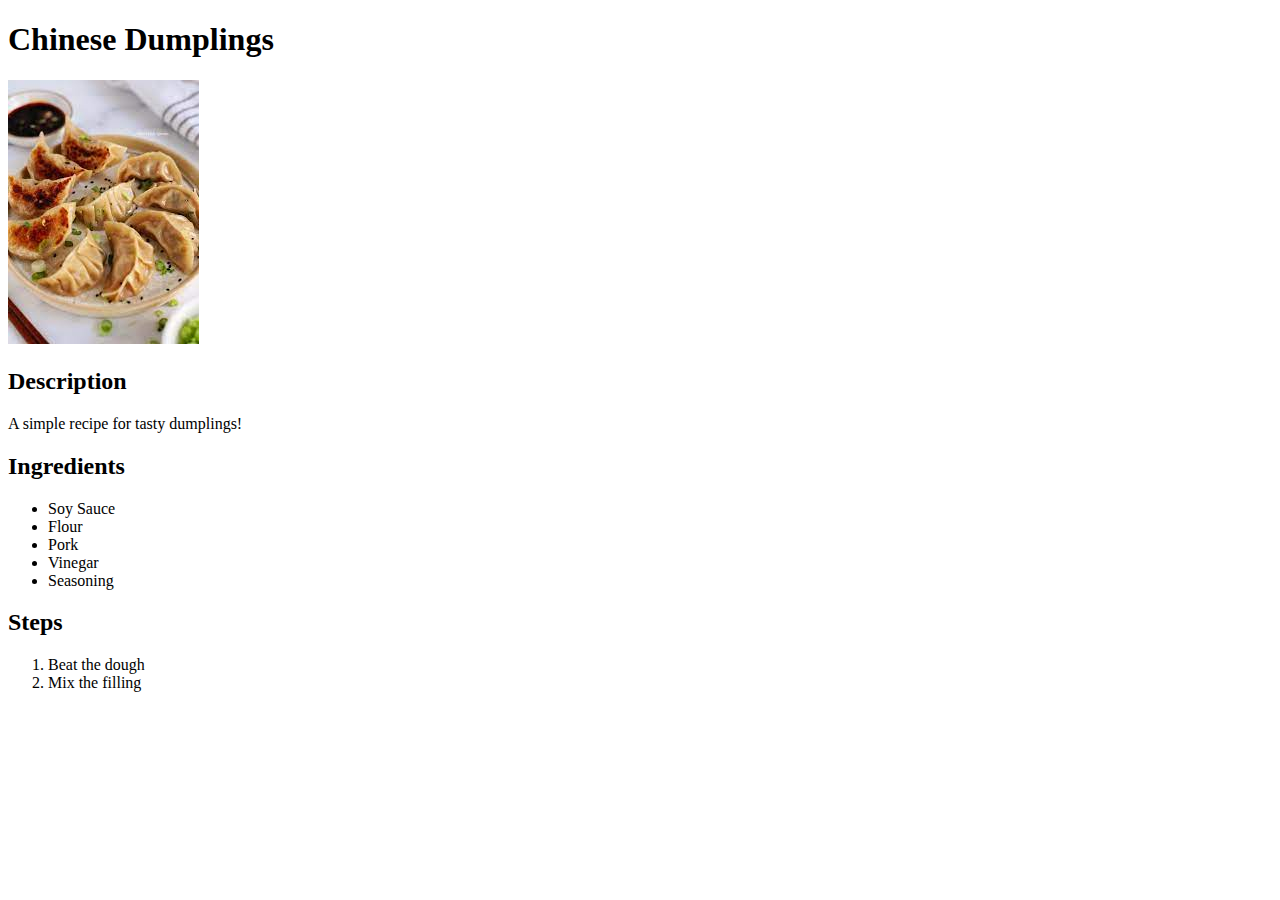
<file: dumplings.html>
<!DOCTYPE html>
<html>
    <head>
        <meta charset="UTF 8">
        <title>Dumpling Recipe</title>
    </head>
    <body>
        <h1>Chinese Dumplings</h1>
        <img src="images/dumplings.jpeg" alt="Image of finished dumplings">
        <h2>Description</h2>
        <p>
            A simple recipe for tasty dumplings!
        </p>
        <h2>Ingredients</h2>
        <ul>
            <li>Soy Sauce</li>
            <li>Flour</li>
            <li>Pork</li>
            <li>Vinegar</li>
            <li>Seasoning</li>
        </ul>
        <h2>Steps</h2>
        <ol>
            <li>Beat the dough</li>
            <li>Mix the filling</li>
        </ol>
       
    </body>
</html>
</file>
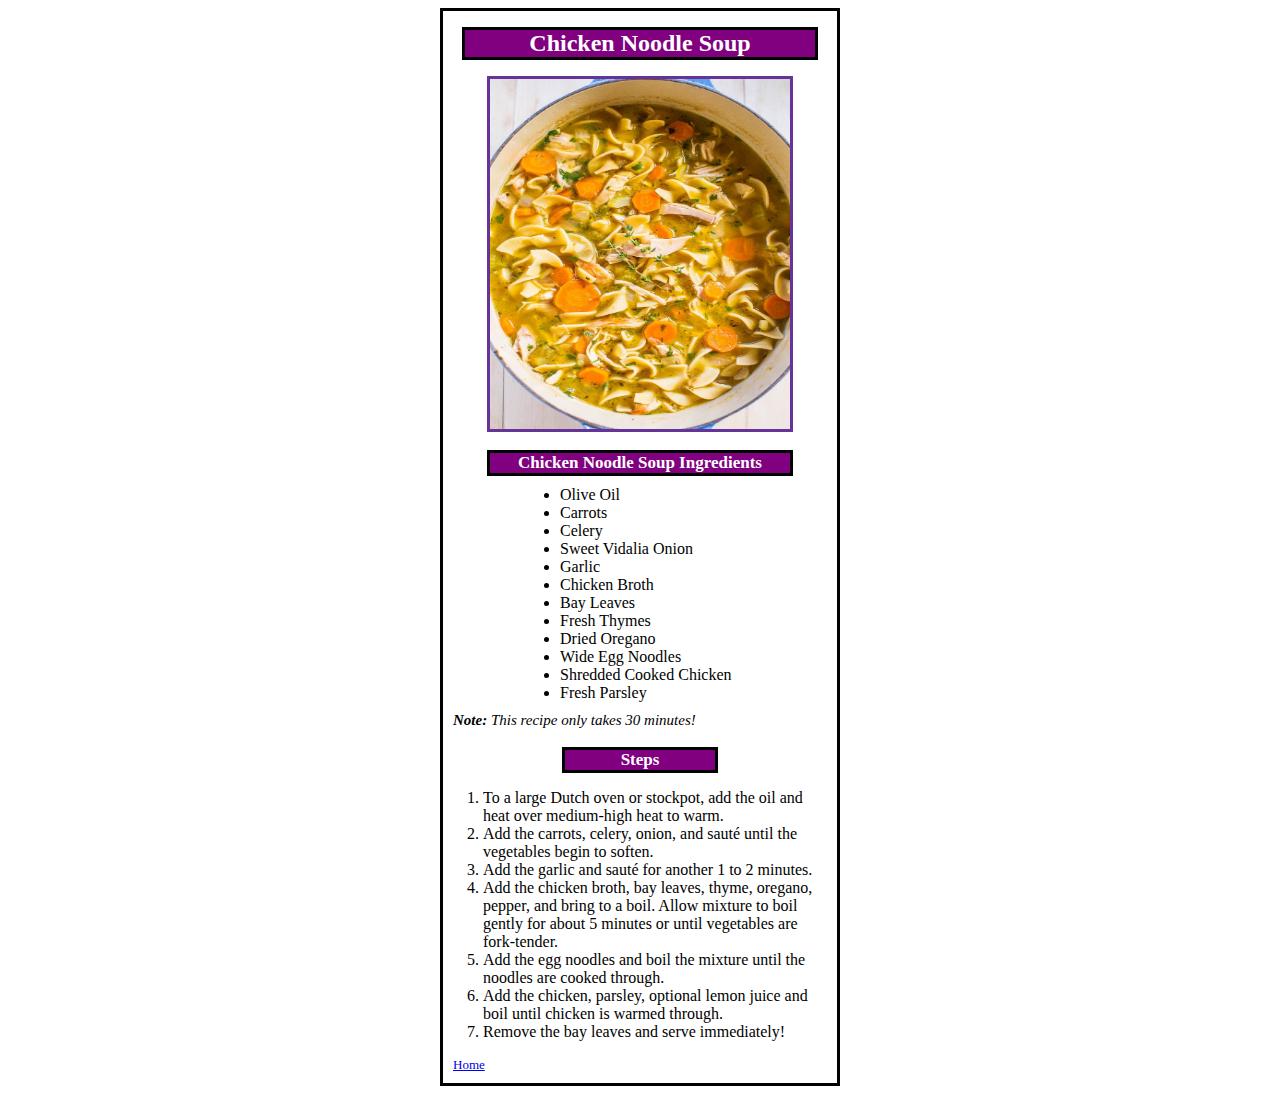
<file: recipes/chicken-noodle.html>
<!DOCTYPE html>
<html lang="en">
<head>
    <meta charset="UTF-8">
    <meta http-equiv="X-UA-Compatible" content="IE=edge">
    <meta name="viewport" content="width=device-width, initial-scale=1.0">
    <title>Chicken Noodle Soup</title>
    <link rel="stylesheet" href="chicken-noodle.css">
</head>
<body>
    <div class="main">
        <h1 class="center blue" style="width: 350px">Chicken Noodle Soup</h1>
        <img src="../images/chickennoodlesoup-5.jpg" alt="Chicken Noodle Soup" class = "center image">
        <h2 class="center" style="width: 300px">Chicken Noodle Soup Ingredients</h2>
        <ul>
            <li>Olive Oil</li>
            <li>Carrots</li>
            <li>Celery</li>
            <li>Sweet Vidalia Onion</li>
            <li>Garlic</li>
            <li>Chicken Broth</li>
            <li>Bay Leaves</li>
            <li>Fresh Thymes</li>
            <li>Dried Oregano</li>
            <li>Wide Egg Noodles</li>
            <li>Shredded Cooked Chicken</li>
            <li>Fresh Parsley</li>
        </ul>
        <p style="margin: 10px; font-style: italic; font-size: 15px;"><strong>Note:</strong> This recipe only takes 30 minutes!</p>
        <h2 >Steps</h2>
        <ol style="margin-right: 10px">
            <li>To a large Dutch oven or stockpot, add the oil and heat over medium-high heat to warm.</li>
            <li>Add the carrots, celery, onion, and sauté until the vegetables begin to soften.</li>
            <li>Add the garlic and sauté for another 1 to 2 minutes.</li>
            <li>Add the chicken broth, bay leaves, thyme, oregano, pepper, and bring to a boil. Allow mixture to boil gently for about 5 minutes or until vegetables are fork-tender. 
            </li>
            <li>Add the egg noodles and boil the mixture until the noodles are cooked through. </li>
            <li>Add the chicken, parsley, optional lemon juice and boil until chicken is warmed through.</li>
            <li>Remove the bay leaves and serve immediately! </li>
        </ol>
        <a href="../index.html" class="home">Home</a>
    </div>
</body>
</html>
</file>
<file: recipes/chicken-noodle.css>
.main{
    box-sizing: border-box;
    width: 400px;
    height: auto;
    margin: auto;
    background-color: white;
    border: 3px solid black;
}
h1,h2{
    text-align: center;
    background-color: purple;
    color: white;
    font-family: 'Times New Roman', Times, serif;
    font-size: 24px;
    width: 200px;
    margin-right: auto;
    margin-left: auto;
    border: 3px solid black
}
h2{
    font-size: 17px;
    width: 150px;
    margin-top: 18px;
    margin-bottom: 10px;
}
.image{
    width: 300px;
    height: 350px;
    margin: 10px auto;
    display: block;
    border: 3px solid rebeccapurple;
}
a{
    display: block;
    text-align: center;
}
.right-align{
    text-align: right;
    margin: 20px
}
.body-text{
    text-align: center;
    font-size: 13px;
    margin: 10px 15px;
}
.link{
    font-family:Verdana, Geneva, Tahoma, sans-serif;
    font-size: 13px;
    text-align: left;
    padding: 5px;
}
ul{
    width: 200px;
    margin: 10px auto;
}
:visited{
    color: rgb(46, 23, 69);
}
.home{
    text-align: left;
    margin-left: 10px;
    font-size: 13px;
    margin-bottom: 10px;
}
</file>
